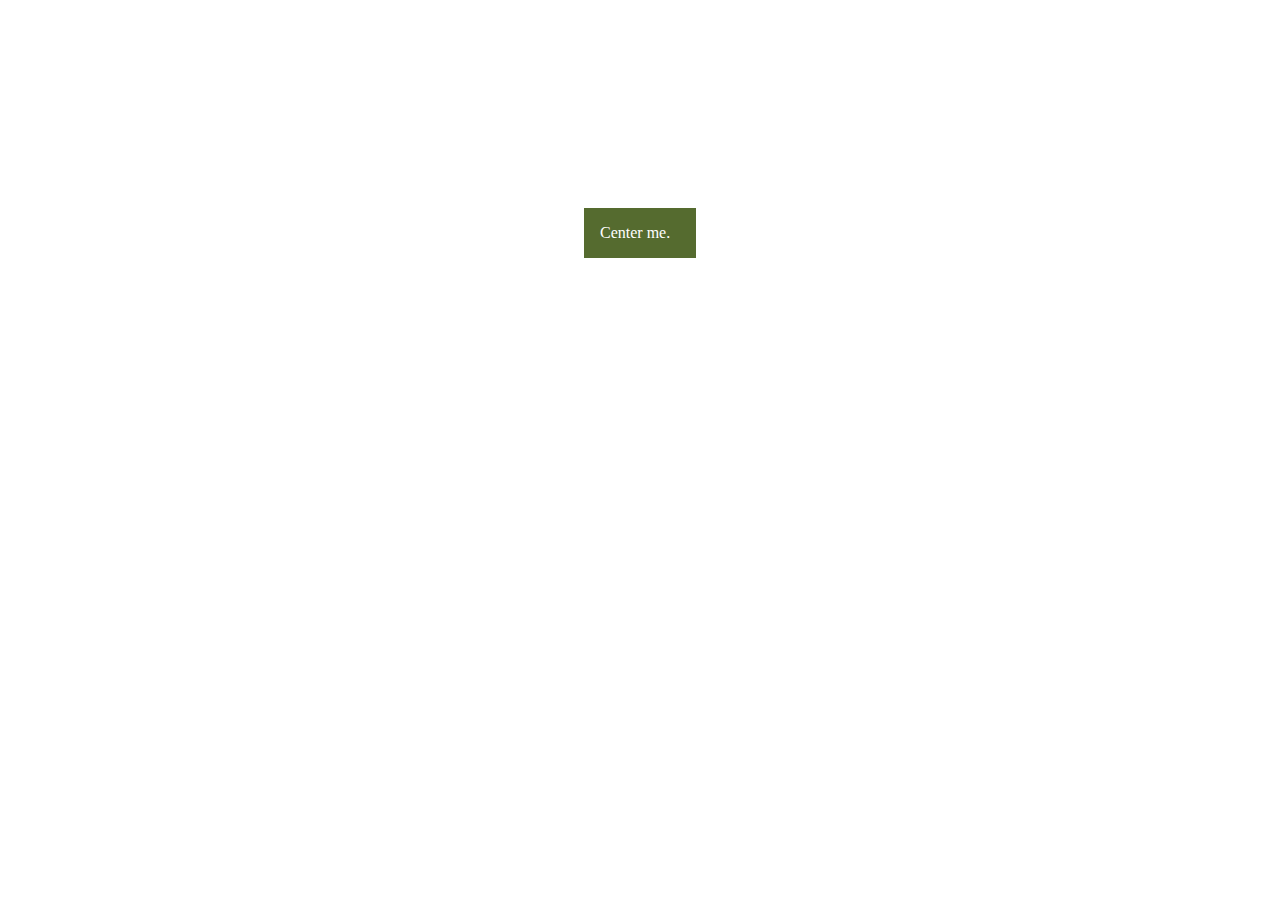
<file: center.html>
<!DOCTYPE html>
<html lang="en">
<head>
    <meta charset="UTF-8">
    <meta http-equiv="X-UA-Compatible" content="IE=edge">
    <meta name="viewport" content="width=device-width, initial-scale=1.0">
    <title>Center</title>
    <link rel="stylesheet" href="./css/center.css">
</head>
<body>
    <div class="parent">
        <div class="child">Center me.</div>
      </div>      
</body>
</html>
</file>
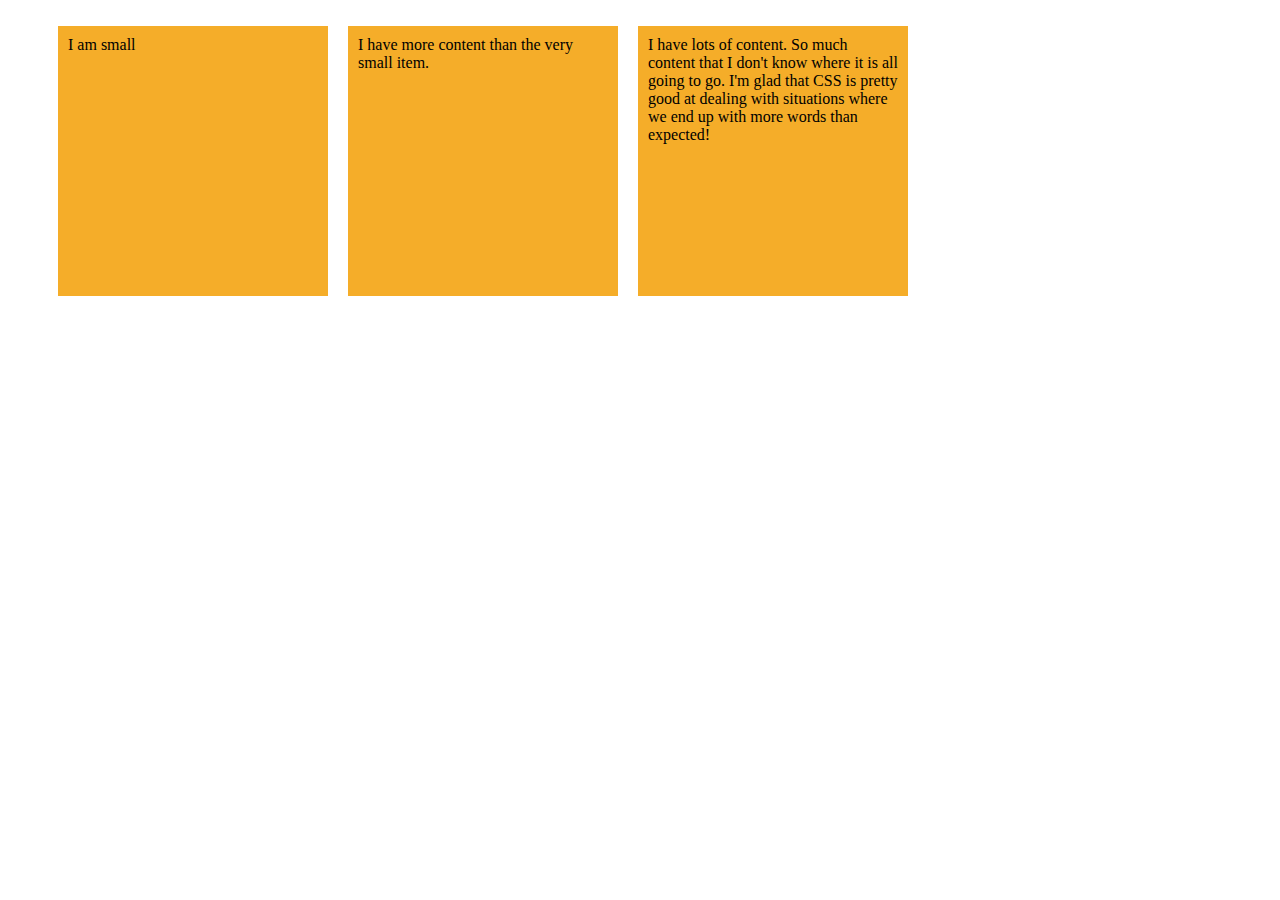
<file: columns.html>
<!DOCTYPE html>
<html lang="en">

<head>
    <meta charset="UTF-8">
    <meta http-equiv="X-UA-Compatible" content="IE=edge">
    <meta name="viewport" content="width=device-width, initial-scale=1.0">
    <title>Columns</title>
    <link rel="stylesheet" href="./css/columns.css">
</head>

<body>
    <ul>
        <div class="small">
            <li>I am small</li>
        </div>
        <div class="more">    
            <li>I have more content than the very small item.</li>
        </div>
        <div class="lots"> 
            <li>I have lots of content. So much content that I don't know where it is all going to go. I'm glad that CSS is
            pretty good at dealing with situations where we end up with more words than expected!</li>
        </div>
    </ul>
</body>

</html>
</file>
<file: css/center.css>
.parent {
    height: 50vh;
    display: flex;
    align-items: center;
    justify-content: center;
    /* add solution here */
}

.child {
    background-color: darkolivegreen;
    color: white;
    padding: 1rem;
    width: 80px;
}
</file>
<file: css/columns.css>
ul {
    list-style: none;
    width: 75vw;
    display: flex;
    flex-direction: row;
}

li {
    padding: 10px;
    margin: 10px;
    background-color: rgb(245, 173, 41);
    height: 250px;
    width: 250px;
    /* add solution here.. */

}
</file>
